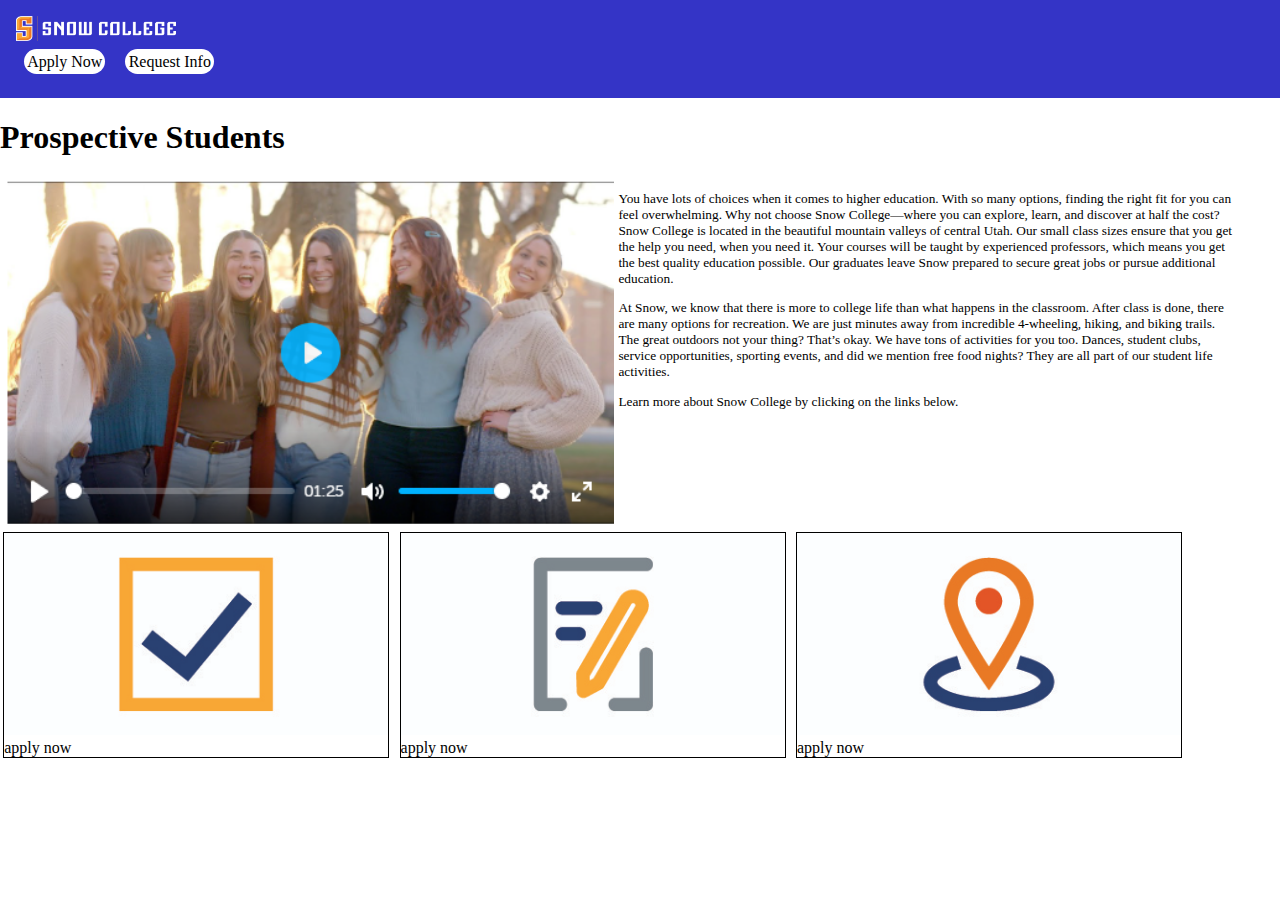
<file: exam1-review/index.html>
<!DOCTYPE html>
<html>

<head>
    <link rel="stylesheet" href="styles.css">
</head>

<body>
    <nav class="site-nav">
        <a href="index.html"><img src="./img/logo.png" alt="Snow College Logo"></a>
        <a href="page1.html" class="Buttons">
            Apply Now
        </a>
        <a href="page2.html" class="Buttons">
            Request Info
        </a>
    </nav>
    <h1>Prospective Students</h1>
    <section class="Intro-section">
        <article>
            <img src="./img/placeholder.png" alt="Video">
        </article>

        <article>
            <p>You have lots of choices when it comes to higher education. With so many options, finding the right fit
                for you can feel overwhelming. Why not choose Snow College—where you can explore, learn, and discover at
                half the cost? Snow College is located in the beautiful mountain valleys of central Utah. Our small
                class sizes ensure that you get the help you need, when you need it. Your courses will be taught by
                experienced professors, which means you get the best quality education possible. Our graduates leave
                Snow prepared to secure great jobs or pursue additional education.
            </p>
            <p>
                At Snow, we know that there is more to college life than what happens in the classroom. After class is
                done, there are many options for recreation. We are just minutes away from incredible 4-wheeling,
                hiking, and biking trails. The great outdoors not your thing? That’s okay. We have tons of activities
                for you too. Dances, student clubs, service opportunities, sporting events, and did we mention free food
                nights? They are all part of our student life activities.
            </p>
            <p>

                Learn more about Snow College by clicking on the links below.</p>
            </p>
        </article>
    </section>
    <section class="cards">
        <figure>
            <a href="page1.html">
                <img src="./img/apply.jpg" alt="apply">
                <figcaption>apply now</figcaption>
            </a>
        </figure>
        <figure>
            <a href="page2.html">
                <img src="./img/request.jpg" alt="request">
                <figcaption>apply now</figcaption>
            </a>
        </figure>
        <figure>
            <a href="page3.html">
                <img src="./img/visit.jpg" alt="visit">
                <figcaption>apply now</figcaption>
            </a>
        </figure>
    </section>
</body>

</html>
</file>
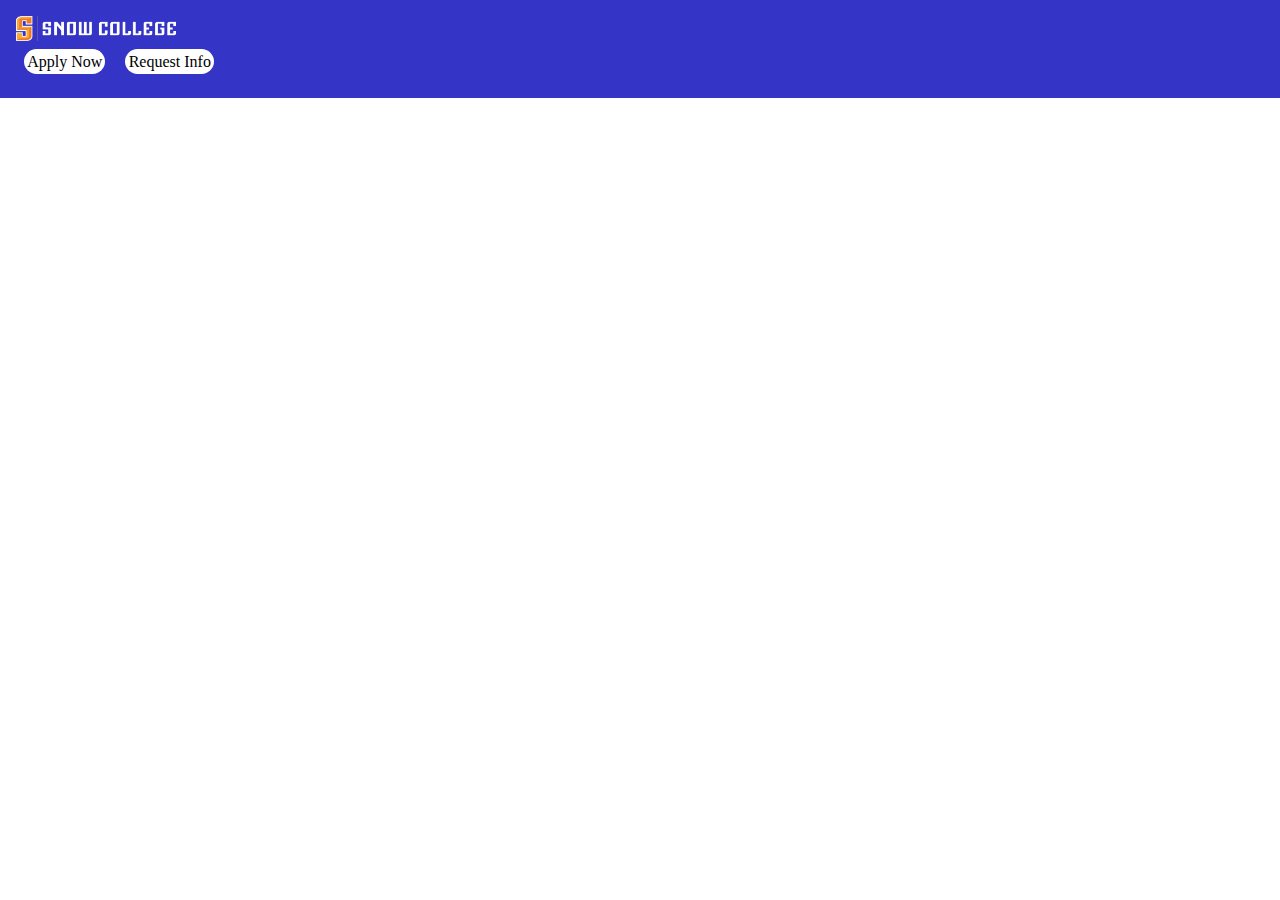
<file: exam1-review/page1.html>
<!DOCTYPE html>
<html>

<head>
    <link rel="stylesheet" href="styles.css">
</head>

<body>
    <nav class="site-nav">
        <a href="index.html"><img src="./img/logo.png" alt="Snow College Logo"></a>
        <a href= "page1.html" class="Buttons">
            Apply Now
        </a>
        <a href= "page2.html" class="Buttons">
            Request Info
         </a>
    </nav>
</body>

</html>
</file>
<file: exam1-review/styles.css>
:root{
    --Primary-Color: rgb(52, 52, 198);
    --default-border-radius: 1em;
}
.site-nav{
    background-color: var(--Primary-Color);
    margin: 0;
    padding: 1em;
}

.site-nav img {
    width: 10em;
    display:block;
    
}

body {
    margin: 0;
}

.Buttons {
    background-color: white;
    margin: .5em;
    border-radius: var(--default-border-radius);
    padding: .2em;
    display: inline-block;
}

a {
    text-decoration: none;
    color: black;
}

.Intro-section{
    display: inline-block;

}

.Intro-section article{
    display: inline-block;
    width: 48%;
    vertical-align: top;
    font-size:smaller;
}

.Intro-section article img {
    width:100%;
}

.cards figure{
    display: inline-block;
    width: 30%;
    border-style: solid;
    border-width: 1px;
    margin: .2em;
}
.cards img {
    width: 100%;
}
</file>
